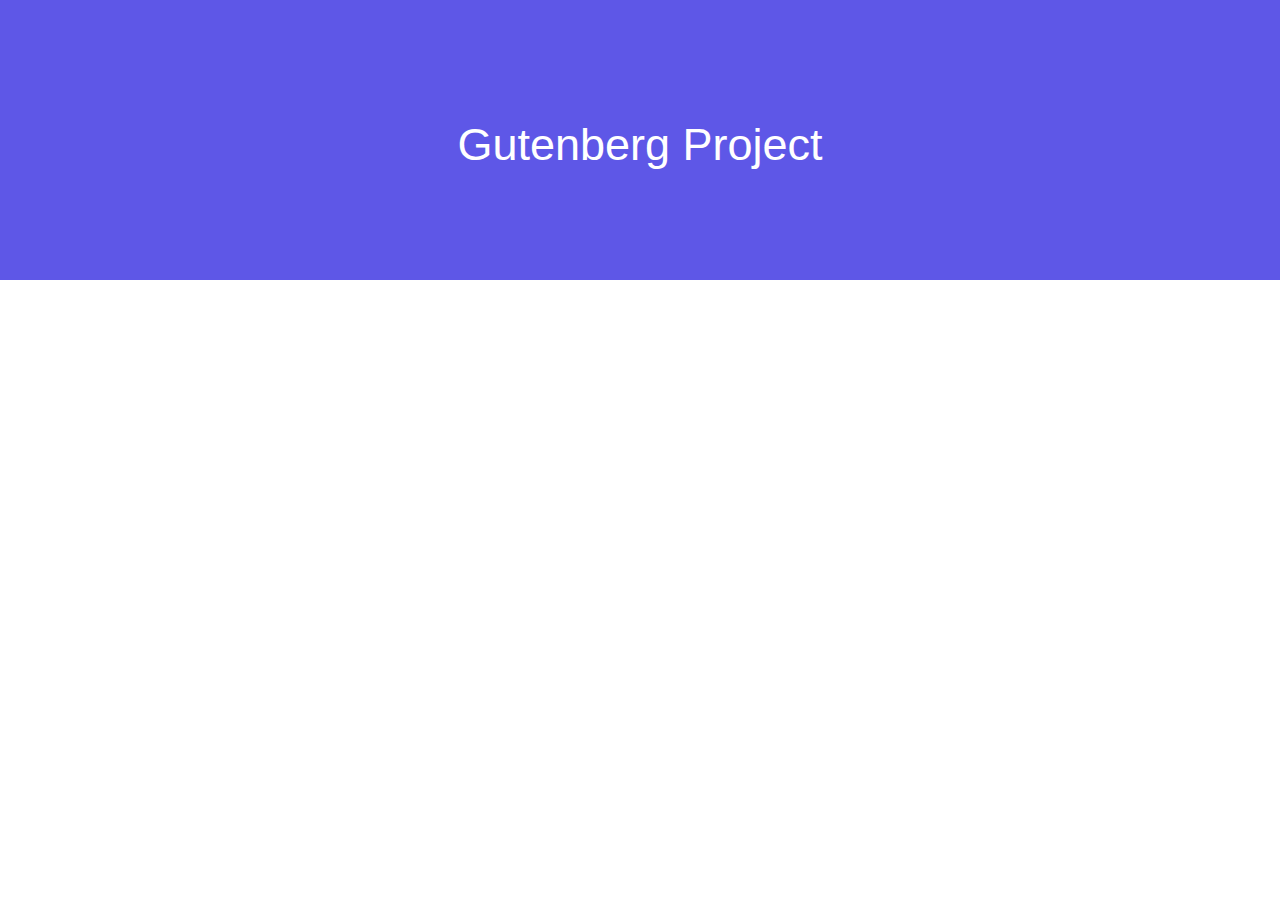
<file: index.html>
<!DOCTYPE html>
<html lang="en" data-ng-app="igniteApp">
<head>
    <meta charset="UTF-8">
    <meta name="viewport" content="width=device-width, initial-scale=1.0">
    <meta http-equiv="X-UA-Compatible" content="ie=edge">
    <base href="/">
    <link rel="stylesheet" href="./assets/css/ignite-main.css">
    <link rel="stylesheet" href="./assets/css/generic.css">
    <link rel="stylesheet" type="text/css" href="https://maxcdn.bootstrapcdn.com/bootstrap/3.3.7/css/bootstrap.min.css">
    <title>Ignite</title>
</head>
<body data-ng-controller="igniteController">
    <section ui-view>   

    </section>



    <script src="./assets/js/angularjs/angularjs.min.js"></script>
    <script src="./assets/js/angularjs/angular-ui-router.min.js"></script>
    <script src="./assets/js/angularjs/component-router.js"></script>
    <script src="./assets/js/jquery/jquery.min.js"></script>
    <script src="./assets/js/bootstrap/bootstrap.min.js"></script>
    <script src="./module/module.js"></script>  
    <script src="./controller/controller.js"></script>
    <script src="./services/factory.js"></script>
    <script src="./component/component.js"></script>

</body>
</html>
</file>
<file: assets/css/ignite-main.css>
/* This file contains css that the app uses.*/


.box{
    background-color: #5E57E7;
}

.hdr-p-xxl{
    color: white;
    padding: 100px;
}

/* Font Size's */
.font-lg{
    font-size: 45px;
}


.category{
    background-color: #4E4BCB;
    color: white;
    font-size: 20px;
    height: 50px;
}

.bg-transparent{
    background-color: transparent !important;
}

.searchbox{
    border-top-style: none !important;
    border-left-style: none !important;
    border-right-style: none !important;
    color: white;
}

/* Details */

.details-hdr{
    color: blue;
    font-size: 20px;
}
.book-name{
    color: black !important;
}
</file>
<file: assets/css/generic.css>
/* Start of padding class's */

/* Padding all sides */
.p-xs {
    padding : 10px;
  }
  .p-sm {
    padding : 15px;
  }
  .p-md {
    padding: 20px;
  }
  /* Padding left */
  .p-l-xs{
    padding-left: 10px;
  }
  .p-l-sm{
    padding-left: 15px;
  }
  .p-l-md{
    padding-left: 20px;
  }
  .p-l-lg{
    padding-left: 25px;
  }
  .p-l-n{
      padding-left: 0px !important
  }
  /*  Padding right  */
  .p-r-xs{
    padding-right: 10px;
  }
  .p-r-sm{
    padding-right: 15px;
  }
  .p-r-md{
    padding-right: 20px;
  }
  .p-r-lg{
    padding-right: 25px;
  }
  /* Padding top */
  .p-t-xs{
    padding-top: 10px;
  }
  .p-t-sm{
    padding-top: 15px;
  }
  .p-t-md{
    padding-top: 20px;
  }
  .p-t-lg{
    padding-top: 25px;
  }
  /* Padding bottom */
  .p-b-xs{
    padding-bottom: 10px;
  }
  .p-b-sm{
    padding-bottom: 15px;
  }
  .p-md-b{
    padding-bottom: 20px;
  }
  .p-b-lg{
    padding-bottom: 25px;
  }
  
  /* Padding 0 */
  .p{
    padding: 0px !important;
  }
  
  /* End of Padding class's
  =================================================================== */
  
  /* Start of border class's */
  
  .b-2x {
    border-width: 2px;
  }
  .b-3x {
    border-width: 3px;
  }
  .b-4x {
    border-width: 4px;
  }
  .b-5x {
    border-width: 5px;
  }
  .r {
    border-radius: 2px 2px 2px 2px;
  }
  .r-l {
    border-radius: 2px 0 0 2px;
  }
  .r-r {
    border-radius: 0 2px 2px 0;
  }
  .r-t {
    border-radius: 2px 2px 0 0;
  }
  .r-b {
    border-radius: 0 0 2px 2px;
  }
  
  /* End of border class's
  ====================================================================== */
  
  /* Start of margin class's */
  
  .m-xxs {
    margin: 2px 4px;
  }
  .m-xs {
    margin: 5px;
  }
  .m-sm {
    margin: 10px;
  }
  .m {
    margin: 0px !important;
  }
  .m-md {
    margin: 20px;
  }
  .m-lg {
    margin: 30px;
  }
  .m-xl {
    margin: 50px;
  }
  .m-l-none {
    margin-left: 0;
  }
  .m-l-xs {
    margin-left: 5px;
  }
  .m-l-sm {
    margin-left: 10px;
  }
  .m-l {
    margin-left: 15px;
  }
  .m-l-md {
    margin-left: 20px;
  }
  .m-l-lg {
    margin-left: 30px;
  }
  .m-l-xl {
    margin-left: 40px;
  }
  .m-l-n-xxs {
    margin-left: -1px;
  }
  .m-l-n-xs {
    margin-left: -5px;
  }
  .m-l-n-sm {
    margin-left: -10px;
  }
  .m-l-n {
    margin-left: -15px;
  }
  .m-l-n-md {
    margin-left: -20px;
  }
  .m-l-n-lg {
    margin-left: -30px;
  }
  .m-l-n-xl {
    margin-left: -40px;
  }
  .m-t-none {
    margin-top: 0;
  }
  .m-t-xxs {
    margin-top: 1px;
  }
  .m-t-xs {
    margin-top: 5px;
  }
  .m-t-sm {
    margin-top: 10px;
  }
  .m-t {
    margin-top: 15px;
  }
  .m-t-md {
    margin-top: 20px;
  }
  .m-t-lg {
    margin-top: 30px;
  }
  .m-t-xl {
    margin-top: 40px;
  }
  .m-t-n-xxs {
    margin-top: -1px;
  }
  .m-t-n-xs {
    margin-top: -5px;
  }
  .m-t-n-sm {
    margin-top: -10px;
  }
  .m-t-n {
    margin-top: -15px;
  }
  .m-t-n-md {
    margin-top: -20px;
  }
  .m-t-n-lg {
    margin-top: -30px;
  }
  .m-t-n-xl {
    margin-top: -40px;
  }
  .m-r-none {
    margin-right: 0;
  }
  .m-r-xxs {
    margin-right: 1px;
  }
  .m-r-xs {
    margin-right: 5px;
  }
  .m-r-sm {
    margin-right: 10px;
  }
  .m-r {
    margin-right: 15px;
  }
  .m-r-md {
    margin-right: 20px;
  }
  .m-r-lg {
    margin-right: 30px;
  }
  .m-r-xl {
    margin-right: 40px;
  }
  .m-r-n-xxs {
    margin-right: -1px;
  }
  .m-r-n-xs {
    margin-right: -5px;
  }
  .m-r-n-sm {
    margin-right: -10px;
  }
  .m-r-n {
    margin-right: -15px;
  }
  .m-r-n-md {
    margin-right: -20px;
  }
  .m-r-n-lg {
    margin-right: -30px;
  }
  .m-r-n-xl {
    margin-right: -40px;
  }
  .m-b-none {
    margin-bottom: 0;
  }
  .m-b-xxs {
    margin-bottom: 1px;
  }
  .m-b-xs {
    margin-bottom: 5px;
  }
  .m-b-sm {
    margin-bottom: 10px;
  }
  .m-b {
    margin-bottom: 15px;
  }
  .m-b-md {
    margin-bottom: 20px;
  }
  .m-b-lg {
    margin-bottom: 30px;
  }
  .m-b-xl {
    margin-bottom: 40px;
  }
  .m-b-n-xxs {
    margin-bottom: -1px;
  }
  .m-b-n-xs {
    margin-bottom: -5px;
  }
  .m-b-n-sm {
    margin-bottom: -10px;
  }
  .m-b-n {
    margin-bottom: -15px;
  }
  .m-b-n-md {
    margin-bottom: -20px;
  }
  .m-b-n-lg {
    margin-bottom: -30px;
  }
  .m-b-n-xl {
    margin-bottom: -40px;
  }
  
  /* End of margin class's */
  .media-xs {
    min-width: 50px;
  }
  .media-sm {
    min-width: 80px;
  }
  .media-md {
    min-width: 90px;
  }
  .media-lg {
    min-width: 120px;
  }

/* Flexbox */
.flex{
    display: flex;
}
.cen{
    display: flex;
    justify-content: center;
    align-items: center;
}
.text-center{
    text-align: center;
}
.text-initial{
  text-align: initial;
}
.left-cen{
    display: flex;
    justify-content: flex-start;
    align-items: center;
}
</file>
